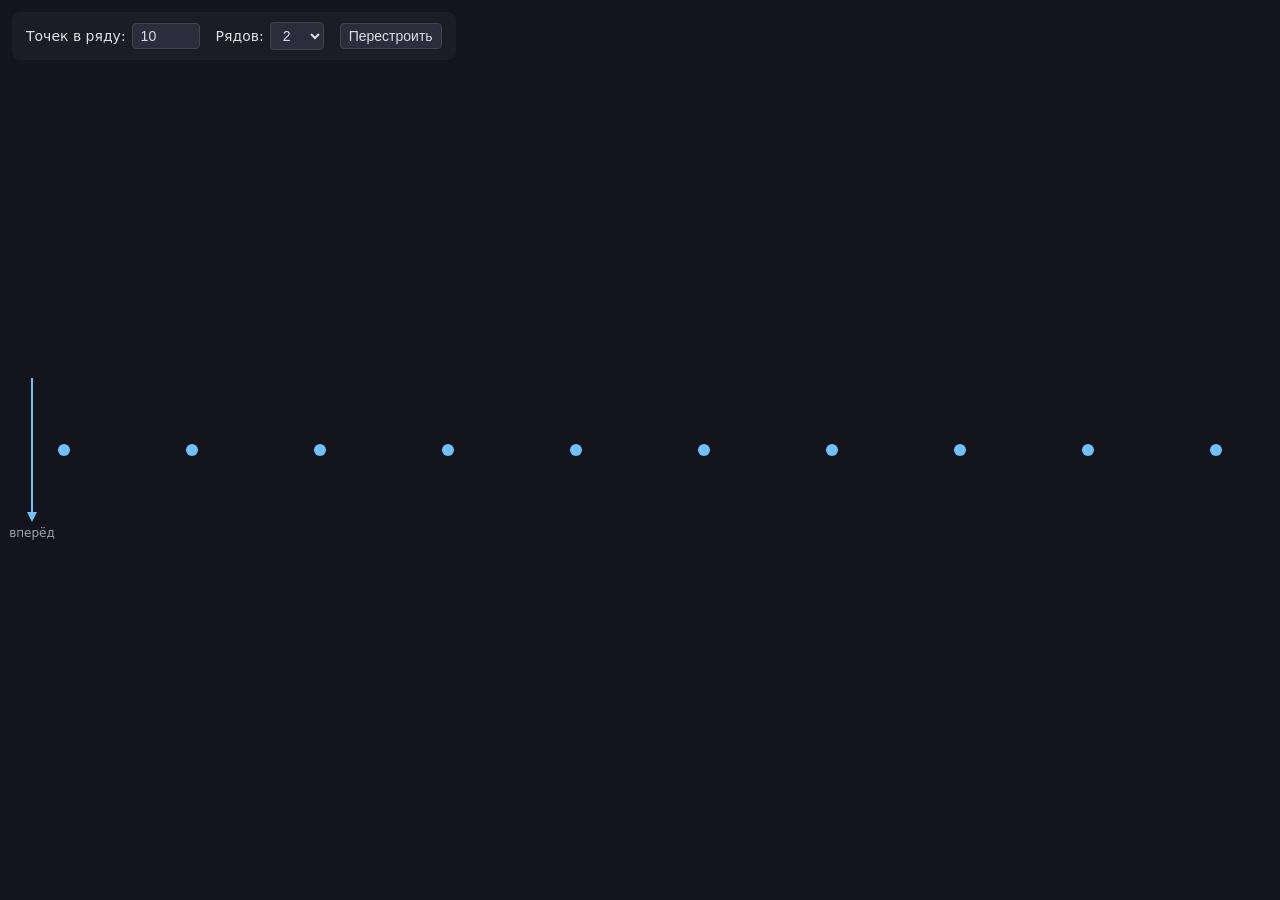
<file: src/one-row-to-multiple/index.html>
<!DOCTYPE html>
<html lang="ru">
<head>
    <meta charset="UTF-8">
    <title>Перестроение солдатиков</title>
    <link rel="stylesheet" href="style.css">
</head>
<body>
    <div class="controls">
        <label>
            Точек в ряду:
            <input type="number" id="count" min="2" max="100" value="10">
        </label>
        <label>
            Рядов:
            <select id="rows">
                <option value="2" selected>2</option>
            </select>
        </label>
        <button id="build">Перестроить</button>
    </div>
    <canvas id="stage"></canvas>
    <script src="script.js"></script>
</body>
</html>
</file>
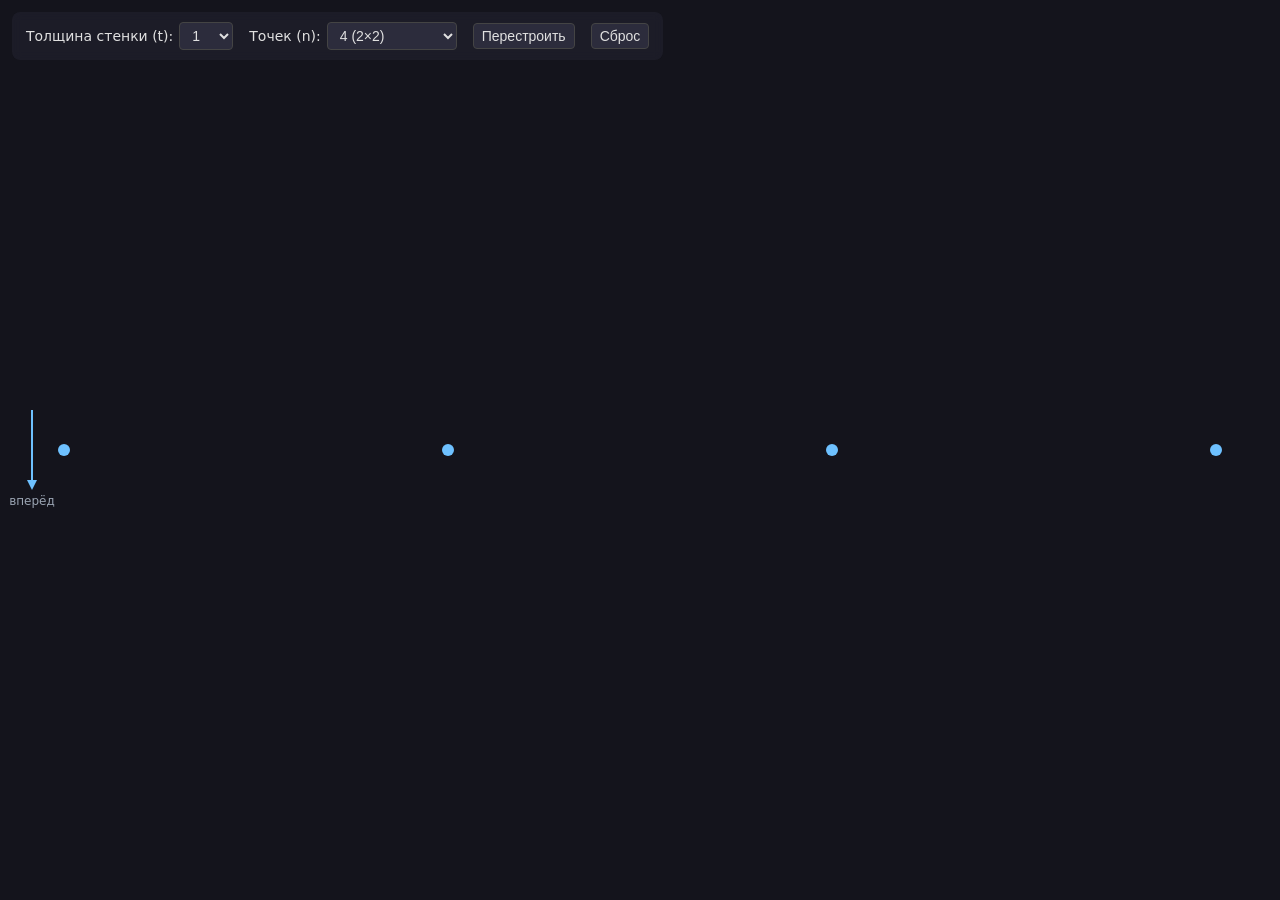
<file: src/to_carrre/index.html>
<!DOCTYPE html>
<html lang="ru">
<head>
    <meta charset="UTF-8">
    <title>Каре</title>
    <link rel="stylesheet" href="style.css">
</head>
<body>
    <div class="controls">
        <label>
            Толщина стенки (t):
            <select id="thickness"></select>
        </label>
        <label>
            Точек (n):
            <select id="count"></select>
        </label>
        <button id="build">Перестроить</button>
        <button id="reset">Сброс</button>
    </div>
    <canvas id="stage"></canvas>
    <script src="script.js"></script>
</body>
</html>
</file>
<file: src/one-row-to-multiple/style.css>
* {
    margin: 0;
    padding: 0;
    box-sizing: border-box;
}

html, body {
    width: 100%;
    height: 100%;
    overflow: hidden;
}

body {
    background: #1e1e2a;
    color: #e0e0e0;
    font-family: system-ui, sans-serif;
}

.controls {
    position: fixed;
    top: 12px;
    left: 12px;
    z-index: 10;
    display: flex;
    gap: 16px;
    align-items: center;
    padding: 10px 14px;
    background: rgba(30, 30, 42, 0.85);
    border-radius: 8px;
    backdrop-filter: blur(4px);
}

.controls label {
    display: flex;
    gap: 6px;
    align-items: center;
    font-size: 14px;
}

.controls input,
.controls select,
.controls button {
    padding: 4px 8px;
    font-size: 14px;
    background: #2c2c3c;
    color: #e0e0e0;
    border: 1px solid #444;
    border-radius: 4px;
}

.controls button {
    cursor: pointer;
}

.controls button:hover {
    background: #3a3a50;
}

canvas {
    display: block;
    background: #14141c;
}
</file>
<file: src/to_carrre/style.css>
* {
    margin: 0;
    padding: 0;
    box-sizing: border-box;
}

html, body {
    width: 100%;
    height: 100%;
    overflow: hidden;
}

body {
    background: #1e1e2a;
    color: #e0e0e0;
    font-family: system-ui, sans-serif;
}

.controls {
    position: fixed;
    top: 12px;
    left: 12px;
    z-index: 10;
    display: flex;
    gap: 16px;
    align-items: center;
    padding: 10px 14px;
    background: rgba(30, 30, 42, 0.85);
    border-radius: 8px;
    backdrop-filter: blur(4px);
}

.controls label {
    display: flex;
    gap: 6px;
    align-items: center;
    font-size: 14px;
}

.controls input,
.controls select,
.controls button {
    padding: 4px 8px;
    font-size: 14px;
    background: #2c2c3c;
    color: #e0e0e0;
    border: 1px solid #444;
    border-radius: 4px;
}

.controls button {
    cursor: pointer;
}

.controls button:hover {
    background: #3a3a50;
}

canvas {
    display: block;
    background: #14141c;
}
</file>
